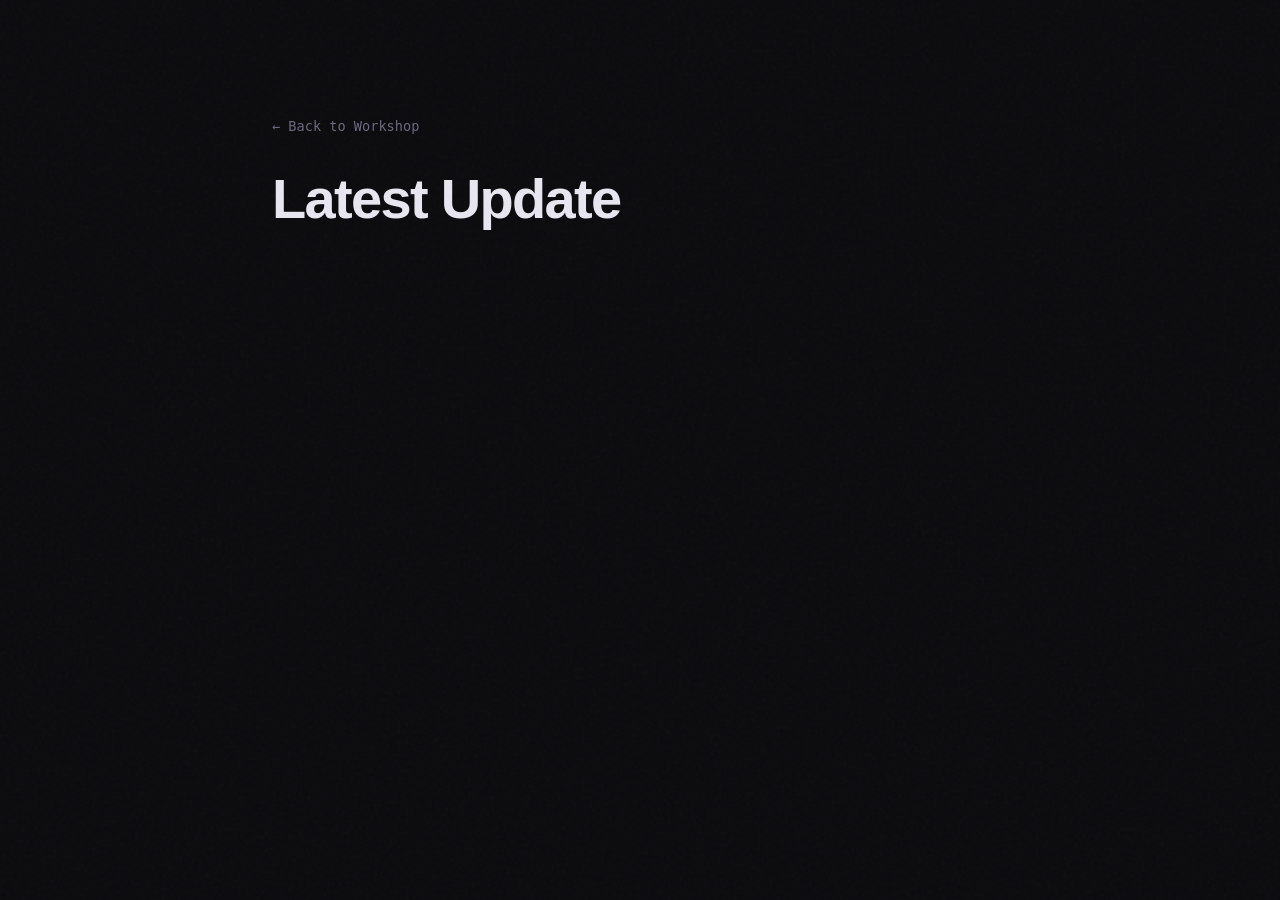
<file: news.html>
<!DOCTYPE html>
<html lang="en">
<head>
    <meta charset="utf-8"/>
    <meta content="width=device-width, initial-scale=1.0" name="viewport"/>
    <title>News | Drayn's Workshop</title>
    <link href="style.css" rel="stylesheet"/>
    <style>
        body { padding-top: 5rem; }
        .news-container {
            max-width: 800px;
            margin: 0 auto;
            padding: 2rem;
        }
        .back-link {
            display: inline-block;
            margin-bottom: 2rem;
            color: var(--muted);
            text-decoration: none;
            font-size: 0.85rem;
            transition: color 0.3s;
        }
        .back-link:hover { color: var(--accent); }
    </style>
</head>
<body>

    <div class="news-container">
        <a href="index.html" class="back-link">← Back to Workshop</a>
        
        <h2 class="section-title">Latest Update</h2>

        <script async src="https://telegram.org/js/telegram-widget.js?23" 
                data-telegram-post="drayns_campfire/90" 
                data-width="100%" 
                data-userpic="true" 
                data-color="F646A4" 
                data-dark="1">
        </script>
    </div>

</body>
</html>
</file>
<file: style.css>
/* #region Main CSS */
*, *::before, *::after { box-sizing: border-box; margin: 0; padding: 0; }

:root {
    --bg: #0c0c0f;
    --surface: #13131a;
    --surface2: #1a1a24;
    --border: rgba(255,255,255,0.06);
    --border-bright: rgba(255,255,255,0.12);
    --text: #e8e6f0;
    --muted: #6b6880;
    --accent: #c084fc;
    --accent2: #818cf8;
    --accent3: #f472b6;
    --glow: rgba(192,132,252,0.15);
}

html { scroll-behavior: smooth; }

body {
    font-family: 'DM Mono', monospace;
    background: var(--bg);
    color: var(--text);
    overflow-x: hidden;
    line-height: 1.7;
}

body::after {
    content: '';
    position: fixed; inset: 0;
    background-image: url("data:image/svg+xml,%3Csvg viewBox='0 0 256 256' xmlns='http://www.w3.org/2000/svg'%3E%3Cfilter id='noise'%3E%3CfeTurbulence type='fractalNoise' baseFrequency='0.9' numOctaves='4' stitchTiles='stitch'/%3E%3C/filter%3E%3Crect width='100%25' height='100%25' filter='url(%23noise)' opacity='0.035'/%3E%3C/svg%3E");
    pointer-events: none;
    z-index: 9999;
    opacity: 0.6;
}

nav {
    position: fixed; top: 0; left: 0; right: 0; z-index: 1000;
    padding: 1.25rem 3rem;
    display: flex; align-items: center; justify-content: space-between;
    transition: background 0.5s ease, backdrop-filter 0.5s ease;
}
nav.scrolled {
    background: rgba(12,12,15,0.85);
    backdrop-filter: blur(20px);
    border-bottom: 1px solid var(--border);
}

.nav-logo {
    font-family: 'Syne', sans-serif;
    font-weight: 800;
    font-size: 1.1rem;
    letter-spacing: -0.02em;
    background: linear-gradient(135deg, var(--accent), var(--accent2));
    -webkit-background-clip: text;
    -webkit-text-fill-color: transparent;
    background-clip: text;
    cursor: pointer;
    text-decoration: none;
}

.nav-links {
    display: flex; gap: 0.25rem; list-style: none;
}
.nav-links a {
    color: var(--muted);
    text-decoration: none;
    font-size: 0.8rem;
    letter-spacing: 0.06em;
    text-transform: uppercase;
    padding: 0.5rem 1rem;
    border-radius: 6px;
    transition: color 0.2s, background 0.2s;
}
.nav-links a:hover { color: var(--text); background: var(--border); }
.nav-links a.active { color: var(--accent); }

.mobile-toggle {
    display: none;
    background: none; border: none;
    color: var(--text); font-size: 1.3rem;
    cursor: pointer;
}

.mobile-overlay {
    display: none;
    position: fixed; inset: 0; z-index: 2000;
    background: rgba(12,12,15,0.97);
    backdrop-filter: blur(30px);
    flex-direction: column; align-items: center; justify-content: center;
    gap: 2rem;
}
.mobile-overlay.open { display: flex; }
.mobile-overlay a {
    font-family: 'Syne', sans-serif;
    font-weight: 700;
    font-size: 2.5rem;
    color: var(--text);
    text-decoration: none;
    transition: color 0.2s;
}
.mobile-overlay a:hover { color: var(--accent); }
.mobile-close {
    position: absolute; top: 2rem; right: 2rem;
    background: none; border: none;
    color: var(--muted); font-size: 1.8rem;
    cursor: pointer; transition: color 0.2s;
}
.mobile-close:hover { color: var(--text); }

#hero {
    min-height: 100svh;
    display: flex; flex-direction: column;
    align-items: center; justify-content: center;
    text-align: center;
    padding: 8rem 2rem 4rem;
    position: relative;
    overflow: hidden;
}
#hero::before {
    content: '';
    position: absolute; inset: 0;
    background:
        radial-gradient(ellipse 80% 60% at 50% 0%, rgba(192,132,252,0.12) 0%, transparent 60%),
        radial-gradient(ellipse 50% 40% at 80% 80%, rgba(129,140,248,0.08) 0%, transparent 50%);
    pointer-events: none;
}

.hero-tag {
    display: inline-flex; align-items: center; gap: 0.5rem;
    font-size: 0.72rem;
    letter-spacing: 0.15em;
    text-transform: uppercase;
    color: var(--accent);
    border: 1px solid rgba(192,132,252,0.25);
    background: rgba(192,132,252,0.06);
    padding: 0.4rem 1rem;
    border-radius: 100px;
    margin-bottom: 2rem;
    animation: fadeUp 0.8s ease both;
}
.hero-tag span { width: 6px; height: 6px; border-radius: 50%; background: var(--accent); animation: pulse 2s ease infinite; }

.hero-name {
    font-family: 'Syne', sans-serif;
    font-weight: 800;
    font-size: clamp(3.5rem, 10vw, 8rem);
    letter-spacing: -0.04em;
    line-height: 0.95;
    margin-bottom: 1.5rem;
    animation: fadeUp 0.8s 0.1s ease both;
}
.hero-name .line1 { display: block; color: var(--text); }
.hero-name .line2 {
    display: block;
    background: linear-gradient(135deg, var(--accent) 0%, var(--accent2) 50%, var(--accent3) 100%);
    -webkit-background-clip: text;
    -webkit-text-fill-color: transparent;
    background-clip: text;
}

.hero-sub {
    font-size: 0.95rem;
    color: var(--muted);
    max-width: 440px;
    margin: 0 auto 3rem;
    animation: fadeUp 0.8s 0.2s ease both;
}

.hero-banner {
    width: 100%;
    max-width: 680px;
    border-radius: 20px;
    overflow: hidden;
    border: 1px solid var(--border-bright);
    box-shadow: 0 40px 80px rgba(0,0,0,0.6), 0 0 0 1px rgba(255,255,255,0.04) inset;
    margin: 0 auto 3rem;
    animation: fadeUp 0.8s 0.3s ease both;
}
.hero-banner img {
    width: 100%; height: auto; display: block;
    filter: brightness(0.92) saturate(0.9);
    transition: filter 0.4s ease;
}
.hero-banner:hover img { filter: brightness(1) saturate(1); }

.social-row {
    display: flex; gap: 0.75rem; justify-content: center;
    animation: fadeUp 0.8s 0.4s ease both;
}
.social-btn {
    display: inline-flex; align-items: center; justify-content: center;
    width: 44px; height: 44px;
    border-radius: 12px;
    border: 1px solid var(--border-bright);
    background: var(--surface);
    color: var(--muted);
    font-size: 1.05rem;
    text-decoration: none;
    transition: all 0.25s ease;
}
.social-btn:hover {
    border-color: var(--accent);
    color: var(--accent);
    background: rgba(192,132,252,0.08);
    transform: translateY(-3px);
    box-shadow: 0 8px 20px rgba(192,132,252,0.2);
}

section {
    padding: 7rem 2rem;
    max-width: 1100px;
    margin: 0 auto;
}

.section-label {
    font-size: 0.7rem;
    letter-spacing: 0.18em;
    text-transform: uppercase;
    color: var(--accent);
    margin-bottom: 1rem;
    display: flex; align-items: center; gap: 0.75rem;
}
.section-label::after {
    content: '';
    flex: 1; max-width: 60px;
    height: 1px; background: var(--accent);
    opacity: 0.4;
}

/* Объединяем стили для обычного состояния и состояния внутри reveal */
.section-title,
.reveal.visible .section-title {
    font-family: 'Syne', sans-serif;
    font-weight: 800;
    font-size: clamp(2rem, 5vw, 3.5rem);
    letter-spacing: -0.03em;
    line-height: 1.05;
    margin-bottom: 1rem;
    cursor: default;
    /* Явно указываем transition для letter-spacing */
    transition: letter-spacing 0.35s ease-out, color 0.4s ease, opacity 0.7s ease, transform 0.7s ease;
}

.section-title:hover { 
    letter-spacing: 0.06em; 
}
.section-bg-wrap {
    position: relative;
    overflow: hidden;
}
.section-bg-wrap::before {
    content: '';
    position: absolute; inset: 0;
    background-size: cover;
    background-position: center;
    background-repeat: no-repeat;
    opacity: 0.07;
    z-index: 0;
    pointer-events: none;
    transition: opacity 0.5s ease;
}
.section-bg-wrap:hover::before { opacity: 0.11; }
.section-bg-wrap > * { position: relative; z-index: 1; }

#projects-wrap::before { background-image: url('IMG/bg_project.png'); }
#github-wrap::before   { background-image: url('IMG/bg_github.png'); }
#wip-wrap::before      { background-image: url('IMG/bg_wip.png'); }
#about-wrap::before    { background-image: url('IMG/bg_about.png'); }
#feedback-wrap::before { background-image: url('IMG/bg_about.png'); }

.hover-text {
    display: inline-block;
    transition: color 0.3s ease;
    position: relative;
}
.hover-text::after {
    content: attr(data-text);
    position: absolute;
    left: 0; top: 0;
    background: linear-gradient(135deg, var(--accent), var(--accent2), var(--accent3));
    -webkit-background-clip: text;
    -webkit-text-fill-color: transparent;
    background-clip: text;
    opacity: 0;
    transition: opacity 0.6s cubic-bezier(0.4, 0, 0.2, 1);
    pointer-events: none;
}
.hover-text:hover::after { opacity: 1; }

.shimmer-hover {
    position: relative;
    transition: color 0.5s ease;
}
.shimmer-hover:hover { color: var(--text) !important; }
.shimmer-hover:hover strong {
    background: linear-gradient(90deg, var(--accent), var(--accent2), var(--accent3), var(--accent));
    background-size: 200% auto;
    -webkit-background-clip: text;
    -webkit-text-fill-color: transparent;
    background-clip: text;
    animation: shimmer 2s linear infinite;
}
@keyframes shimmer { to { background-position: 200% center; } }

.about-tag {
    transition: all 0.35s cubic-bezier(0.4, 0, 0.2, 1);
}
.about-tag:hover {
    color: var(--accent) !important;
    border-color: rgba(192,132,252,0.4) !important;
    background: rgba(192,132,252,0.08) !important;
    transform: translateY(-2px);
}

#about { border-top: 1px solid var(--border); }

.about-grid {
    display: grid;
    grid-template-columns: 1fr 1fr;
    gap: 3rem;
    align-items: center;
    margin-top: 3rem;
}
.about-text p {
    font-size: 0.95rem;
    color: var(--muted);
    margin-bottom: 1.5rem;
    line-height: 1.9;
}
.about-text p strong { color: var(--text); font-weight: 500; }

.about-contact {
    display: flex; align-items: center; gap: 0.75rem;
    flex-wrap: wrap;
}
.email-display {
    font-size: 0.8rem;
    color: var(--text);
    background: var(--surface);
    border: 1px solid var(--border-bright);
    padding: 0.6rem 1rem;
    border-radius: 10px;
    letter-spacing: 0.02em;
}
.copy-btn {
    display: inline-flex; align-items: center; gap: 0.4rem;
    font-family: 'DM Mono', monospace;
    font-size: 0.75rem;
    padding: 0.6rem 1rem;
    border-radius: 10px;
    background: rgba(192,132,252,0.08);
    border: 1px solid rgba(192,132,252,0.2);
    color: var(--accent);
    cursor: pointer;
    transition: all 0.25s ease;
}
.copy-btn:hover {
    background: rgba(192,132,252,0.15);
    transform: translateY(-2px);
}

.about-card {
    background: var(--surface);
    border: 1px solid var(--border);
    border-radius: 20px;
    padding: 2.5rem;
    position: relative;
    overflow: hidden;
}
.about-card::before {
    content: '';
    position: absolute; top: -40%; right: -20%;
    width: 280px; height: 280px;
    border-radius: 50%;
    background: radial-gradient(circle, rgba(192,132,252,0.12), transparent 70%);
    pointer-events: none;
}
.about-tag-list {
    display: flex; flex-wrap: wrap; gap: 0.5rem; margin-top: 1.5rem;
}
.about-tag {
    font-size: 0.72rem;
    padding: 0.3rem 0.8rem;
    border-radius: 100px;
    border: 1px solid var(--border-bright);
    color: var(--muted);
    background: var(--surface2);
    letter-spacing: 0.05em;
    cursor: default;
}

#wip-wrap { border-top: 1px solid var(--border); }
#wip { padding: 7rem 2rem; }

.wip-inner {
    max-width: 1100px;
    margin: 0 auto;
    display: grid;
    grid-template-columns: 1fr 1.3fr;
    gap: 4rem;
    align-items: center;
}

.wip-logo-wrap {
    position: relative;
    display: flex; flex-direction: column;
    align-items: center; justify-content: center;
    gap: 2rem;
}
.wip-logo-wrap::before {
    content: '';
    position: absolute;
    width: 340px; height: 340px;
    border-radius: 50%;
    background: radial-gradient(circle, rgba(244,114,182,0.15) 0%, transparent 70%);
    animation: breathe 4s ease-in-out infinite;
    top: 0;
}
.wip-logo-wrap img.wip-logo {
    width: 180px; height: 180px;
    object-fit: contain;
    filter: drop-shadow(0 0 40px rgba(192,132,252,0.3));
    position: relative; z-index: 1;
    animation: float 6s ease-in-out infinite;
}

.wip-screenshot-wrap {
    position: relative; z-index: 1;
    width: 100%;
}

.screenshot-slider { position: relative; width: 100%; }
.screenshot-track {
    position: relative;
    overflow: hidden;
    border-radius: 14px;
    border: 1px solid var(--border-bright);
    box-shadow: 0 24px 60px rgba(0,0,0,0.5);
    transition: box-shadow 0.4s ease;
}
.screenshot-track:hover { box-shadow: 0 32px 80px rgba(192,132,252,0.2); }
.parallax-container {
    overflow: hidden;
    border-radius: 13px;
    height: 220px;
    position: relative;
}
.parallax-image {
    width: 100%;
    height: 100%;
    object-fit: cover;
    display: block;
}

.screenshot-dots {
    display: flex; justify-content: center; gap: 0.5rem;
    margin-top: 0.85rem;
}
.screenshot-dot {
    width: 6px; height: 6px;
    border-radius: 50%;
    background: var(--border-bright);
    border: none; cursor: pointer;
    padding: 0;
    transition: all 0.3s ease;
}
.screenshot-dot.active {
    background: var(--accent);
    width: 18px;
    border-radius: 3px;
    box-shadow: 0 0 8px rgba(192,132,252,0.5);
}

.screenshot-arrow {
    position: absolute; top: 50%; z-index: 2;
    transform: translateY(-50%);
    width: 32px; height: 32px;
    border-radius: 50%;
    background: rgba(12,12,15,0.7);
    border: 1px solid var(--border-bright);
    color: var(--muted);
    font-size: 0.75rem;
    display: flex; align-items: center; justify-content: center;
    cursor: pointer;
    opacity: 0;
    transition: all 0.25s ease;
    backdrop-filter: blur(8px);
}
.screenshot-track:hover .screenshot-arrow { opacity: 1; }
.screenshot-arrow:hover { color: var(--accent); border-color: var(--accent); }
.screenshot-arrow.prev { left: 0.5rem; }
.screenshot-arrow.next { right: 0.5rem; }

.wip-content .wip-badge {
    display: inline-flex; align-items: center; gap: 0.4rem;
    font-size: 0.7rem; letter-spacing: 0.15em;
    text-transform: uppercase;
    color: var(--accent3);
    border: 1px solid rgba(244,114,182,0.25);
    background: rgba(244,114,182,0.06);
    padding: 0.35rem 0.9rem;
    border-radius: 100px;
    margin-bottom: 1.5rem;
}
.wip-content .wip-badge .dot {
    width: 5px; height: 5px; border-radius: 50%;
    background: var(--accent3); animation: pulse 1.5s ease infinite;
}

.wip-title {
    font-family: 'Syne', sans-serif;
    font-weight: 800;
    font-size: clamp(2.5rem, 6vw, 5rem);
    letter-spacing: -0.04em;
    line-height: 1;
    margin-bottom: 1rem;
    background: linear-gradient(135deg, var(--text) 0%, var(--accent3) 100%);
    -webkit-background-clip: text;
    -webkit-text-fill-color: transparent;
    background-clip: text;
}

.wip-desc {
    font-size: 0.9rem;
    color: var(--muted);
    margin-bottom: 2rem;
    line-height: 1.8;
}

.wip-social { display: flex; gap: 0.75rem; }

#projects { border-top: 1px solid var(--border); }

#projects .inner {
    display: grid;
    grid-template-columns: 1fr 1fr;
    gap: 1.5rem;
    margin-top: 3rem;
}

.project-card {
    position: relative;
    border-radius: 18px;
    overflow: hidden;
    border: 1px solid var(--border);
    background: var(--surface);
    transition: transform 0.35s cubic-bezier(.22,.68,0,1.2), box-shadow 0.35s ease, border-color 0.3s;
    cursor: pointer;
    text-decoration: none;
    display: block;
}
.project-card:hover {
    transform: translateY(-10px) scale(1.01);
    box-shadow: 0 30px 60px rgba(0,0,0,0.5), 0 0 0 1px rgba(192,132,252,0.25);
    border-color: rgba(192,132,252,0.2);
}
.project-card img {
    width: 100%; height: 220px;
    object-fit: cover; display: block;
    filter: grayscale(0.4) brightness(0.85);
    transition: filter 0.4s ease, transform 0.4s ease;
}
.project-card:hover img {
    filter: grayscale(0) brightness(1);
    transform: scale(1.04);
}
.project-card-body {
    padding: 1.25rem 1.5rem;
    display: flex; align-items: center; justify-content: space-between;
}
.project-card-title {
    font-family: 'Syne', sans-serif;
    font-weight: 700;
    font-size: 1.05rem;
}
.project-badge {
    font-size: 0.65rem;
    letter-spacing: 0.1em;
    text-transform: uppercase;
    padding: 0.25rem 0.7rem;
    border-radius: 100px;
    background: rgba(192,132,252,0.12);
    color: var(--accent);
    border: 1px solid rgba(192,132,252,0.2);
}
.project-arrow {
    color: var(--muted);
    font-size: 0.9rem;
    transition: transform 0.3s ease, color 0.3s;
}
.project-card:hover .project-arrow {
    transform: translate(3px, -3px);
    color: var(--accent);
}

#github { border-top: 1px solid var(--border); }

.github-grid {
    display: grid;
    grid-template-columns: repeat(3, 1fr);
    gap: 1rem;
    margin-top: 3rem;
}
.repo-card {
    background: var(--surface);
    border: 1px solid var(--border);
    border-radius: 14px;
    padding: 1.25rem;
    transition: all 0.3s ease;
    text-decoration: none;
    color: inherit;
    display: flex; flex-direction: column; gap: 0.75rem;
}
.repo-card:hover {
    border-color: rgba(192,132,252,0.25);
    background: var(--surface2);
    transform: translateY(-4px);
    box-shadow: 0 16px 32px rgba(0,0,0,0.3);
}
.repo-name {
    font-family: 'Syne', sans-serif;
    font-weight: 700;
    font-size: 0.95rem;
    color: var(--text);
    word-break: break-all;
}
.repo-desc {
    font-size: 0.8rem;
    color: var(--muted);
    line-height: 1.5;
    flex: 1;
}
.repo-meta { display: flex; gap: 0.5rem; flex-wrap: wrap; }
.repo-tag {
    font-size: 0.65rem;
    letter-spacing: 0.08em;
    padding: 0.2rem 0.6rem;
    border-radius: 100px;
}
.repo-tag.lang {
    background: rgba(129,140,248,0.1);
    color: var(--accent2);
    border: 1px solid rgba(129,140,248,0.2);
}
.repo-tag.stars {
    background: rgba(251,191,36,0.1);
    color: #fbbf24;
    border: 1px solid rgba(251,191,36,0.2);
}
.github-cta { text-align: center; margin-top: 2.5rem; }

#feedback-wrap { border-top: 1px solid var(--border); }

.feedback-wrap {
    max-width: 640px;
    background: var(--surface);
    border: 1px solid var(--border);
    border-radius: 24px;
    padding: 2.5rem;
    position: relative;
    overflow: hidden;
    margin-top: 3rem;
}
.feedback-wrap::before {
    content: '';
    position: absolute; top: -60%; right: -20%;
    width: 320px; height: 320px;
    border-radius: 50%;
    background: radial-gradient(circle, rgba(192,132,252,0.08), transparent 70%);
    pointer-events: none;
}

.feedback-tabs {
    display: flex; gap: 0.5rem;
    margin-bottom: 2rem;
    background: var(--surface2);
    border: 1px solid var(--border);
    border-radius: 14px;
    padding: 0.35rem;
    flex-wrap: wrap;
}
.feedback-tab {
    flex: 1;
    display: inline-flex; align-items: center; justify-content: center; gap: 0.4rem;
    font-family: 'DM Mono', monospace;
    font-size: 0.72rem;
    letter-spacing: 0.04em;
    padding: 0.6rem 0.75rem;
    border-radius: 10px;
    border: none;
    background: transparent;
    color: var(--muted);
    cursor: pointer;
    transition: all 0.3s cubic-bezier(0.4, 0, 0.2, 1);
    white-space: nowrap;
}
.feedback-tab:hover { color: var(--text); }
.feedback-tab.active {
    background: var(--surface);
    color: var(--accent);
    border: 1px solid rgba(192,132,252,0.2);
    box-shadow: 0 4px 12px rgba(0,0,0,0.3);
}

.form-group { margin-bottom: 1.25rem; }
.form-label {
    display: block;
    font-size: 0.75rem;
    letter-spacing: 0.08em;
    text-transform: uppercase;
    color: var(--muted);
    margin-bottom: 0.5rem;
}
.form-input {
    width: 100%;
    font-family: 'DM Mono', monospace;
    font-size: 0.85rem;
    color: var(--text);
    background: var(--surface2);
    border: 1px solid var(--border-bright);
    border-radius: 12px;
    padding: 0.75rem 1rem;
    outline: none;
    transition: border-color 0.3s ease, box-shadow 0.3s ease;
    resize: none;
}
.form-input::placeholder { color: var(--muted); }
.form-input:focus {
    border-color: rgba(192,132,252,0.4);
    box-shadow: 0 0 0 3px rgba(192,132,252,0.08);
}

.feedback-success {
    display: none;
    flex-direction: column;
    align-items: center;
    text-align: center;
    padding: 2rem 0;
}
.feedback-success.show { display: flex; }
.feedback-form.hide { display: none; }

.success-icon {
    width: 64px; height: 64px;
    border-radius: 50%;
    background: rgba(192,132,252,0.1);
    border: 1px solid rgba(192,132,252,0.25);
    display: flex; align-items: center; justify-content: center;
    font-size: 1.5rem;
    color: var(--accent);
    margin-bottom: 1.25rem;
    animation: fadeUp 0.5s ease both;
}
.success-title {
    font-family: 'Syne', sans-serif;
    font-weight: 800;
    font-size: 1.5rem;
    margin-bottom: 0.5rem;
}
.feedback-success p { color: var(--muted); font-size: 0.9rem; }

footer {
    border-top: 1px solid var(--border);
    padding: 2.5rem;
    display: flex;
    align-items: center;
    justify-content: space-between;
    max-width: 1100px;
    margin: 0 auto;
}
.footer-logo {
    font-family: 'Syne', sans-serif;
    font-weight: 800;
    font-size: 0.95rem;
    background: linear-gradient(135deg, var(--accent), var(--accent2));
    -webkit-background-clip: text;
    -webkit-text-fill-color: transparent;
    background-clip: text;
}
footer p { font-size: 0.75rem; color: var(--muted); }

.btn-primary {
    display: inline-flex; align-items: center; gap: 0.5rem;
    font-family: 'DM Mono', monospace;
    font-size: 0.8rem;
    padding: 0.8rem 1.75rem;
    border-radius: 12px;
    background: linear-gradient(135deg, var(--accent), var(--accent2));
    color: white;
    text-decoration: none;
    font-weight: 500;
    border: none; cursor: pointer;
    transition: all 0.3s ease;
    box-shadow: 0 4px 20px rgba(192,132,252,0.3);
    letter-spacing: 0.03em;
}
.btn-primary:hover {
    transform: translateY(-2px);
    box-shadow: 0 8px 30px rgba(192,132,252,0.45);
}

#scroll-top {
    position: fixed; bottom: 2rem; right: 2rem; z-index: 500;
    width: 48px; height: 48px;
    border-radius: 14px;
    background: var(--surface);
    border: 1px solid var(--border-bright);
    color: var(--muted);
    font-size: 1rem;
    display: flex; align-items: center; justify-content: center;
    cursor: pointer;
    opacity: 0; pointer-events: none;
    transition: all 0.3s ease;
}
#scroll-top.show { opacity: 1; pointer-events: all; }
#scroll-top:hover { color: var(--accent); border-color: var(--accent); transform: translateY(-3px); }

#toast {
    position: fixed; bottom: 2rem; left: 50%;
    transform: translateX(-50%) translateY(20px);
    background: var(--surface);
    border: 1px solid var(--border-bright);
    color: var(--text);
    font-size: 0.8rem;
    padding: 0.75rem 1.5rem;
    border-radius: 12px;
    box-shadow: 0 16px 40px rgba(0,0,0,0.4);
    z-index: 9000;
    opacity: 0;
    transition: all 0.3s ease;
    pointer-events: none;
}
#toast.show { opacity: 1; transform: translateX(-50%) translateY(0); }

.divider {
    width: 100%; height: 1px;
    background: linear-gradient(90deg, transparent, var(--border-bright), transparent);
    margin: 0 auto;
}

@keyframes fadeUp {
    from { opacity: 0; transform: translateY(24px); }
    to   { opacity: 1; transform: translateY(0); }
}
@keyframes pulse {
    0%, 100% { opacity: 1; transform: scale(1); }
    50%       { opacity: 0.5; transform: scale(0.8); }
}
@keyframes float {
    0%, 100% { transform: translateY(0); }
    50%       { transform: translateY(-16px); }
}
@keyframes breathe {
    0%, 100% { transform: scale(1); opacity: 0.8; }
    50%       { transform: scale(1.1); opacity: 1; }
}

.reveal {
    opacity: 0;
    transform: translateY(30px);
    transition: opacity 0.7s ease, transform 0.7s ease;
}
.reveal.visible { opacity: 1; transform: translateY(0); }

@media (max-width: 768px) {
    nav { padding: 1.1rem 1.5rem; }
    .nav-links { display: none; }
    .mobile-toggle { display: block; }
    section { padding: 5rem 1.5rem; }
    #projects .inner { grid-template-columns: 1fr; }
    .github-grid { grid-template-columns: 1fr; }
    .about-grid { grid-template-columns: 1fr; }
    .wip-inner { grid-template-columns: 1fr; text-align: center; }
    .wip-logo-wrap { order: -1; }
    .wip-logo-wrap img.wip-logo { width: 140px; height: 140px; }
    .wip-social { justify-content: center; }
    footer { flex-direction: column; gap: 1rem; text-align: center; }
    .feedback-tab { font-size: 0.65rem; padding: 0.5rem 0.5rem; }
}
@media (max-width: 500px) {
    .hero-name { font-size: clamp(2.8rem, 14vw, 5rem); }
}

::selection {
    background-color: var(--accent);
    color: var(--bg);
}

::-moz-selection {
    background-color: var(--accent);
    color: var(--bg);
}
/* #endregion */
/* #region CSS Update */
input[type="file"]::file-selector-button {
    background: var(--surface);
    color: var(--accent);
    border: 1px solid var(--border-bright);
    padding: 0.3rem 0.75rem;
    border-radius: 8px;
    cursor: pointer;
    font-family: 'DM Mono', monospace;
    font-size: 0.7rem;
    margin-right: 1rem;
    transition: all 0.3s ease;
}

input[type="file"]::file-selector-button:hover {
    background: var(--border-bright);
    border-color: var(--accent);
}
/* #endregion */
</file>
